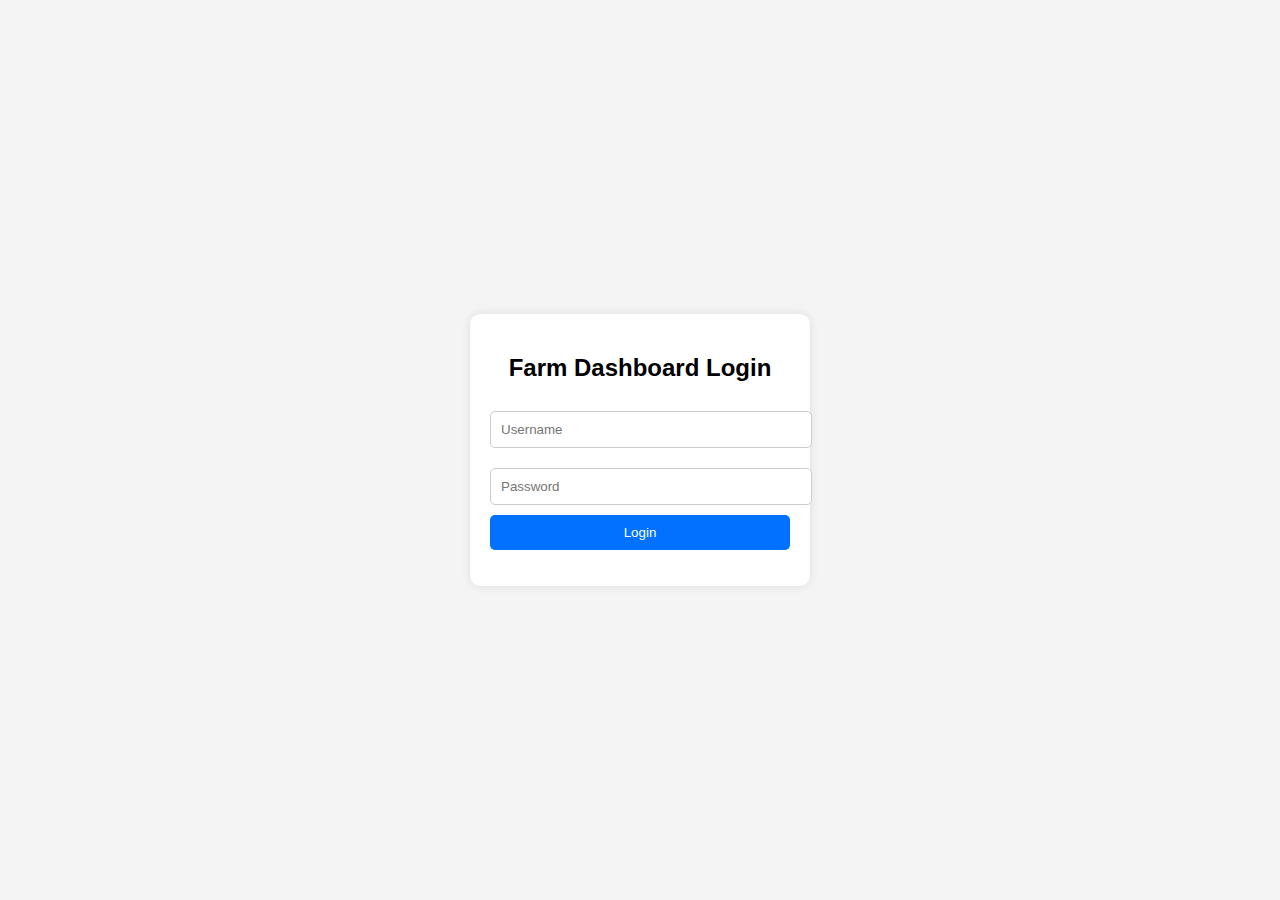
<file: index.html>
<!DOCTYPE html>
<html lang="en">
<head>
    <meta charset="UTF-8">
    <meta name="viewport" content="width=device-width, initial-scale=1.0">
    <title>Login</title>
    <link rel="stylesheet" href="style.css">
</head>
<body>
    <div class="login-container">
        <h2>Farm Dashboard Login</h2>
        <form id="login-form">
            <input type="text" id="username" placeholder="Username" required>
            <input type="password" id="password" placeholder="Password" required>
            <button type="submit" onclick="location.href = 'ds.html'">Login</button>

            <p id="error-message" class="error"></p>
        </form>
    </div>
    <script src="script.js"></script>
</body>
</html>
</file>
<file: style.css>
body {
    font-family: Arial, sans-serif;
    background: #f4f4f4;
    display: flex;
    justify-content: center;
    align-items: center;
    height: 100vh;
    margin: 0;
}

.login-container {
    background: white;
    padding: 20px;
    border-radius: 10px;
    box-shadow: 0px 0px 10px rgba(0, 0, 0, 0.1);
    text-align: center;
    width: 300px;
}

input {
    width: 100%;
    padding: 10px;
    margin: 10px 0;
    border: 1px solid #ccc;
    border-radius: 5px;
}

button {
    width: 100%;
    padding: 10px;
    background: #0072ff;
    color: white;
    border: none;
    border-radius: 5px;
    cursor: pointer;
}

button:hover {
    background: #005bb5;
}

.error {
    color: red;
    font-size: 14px;
}
</file>
